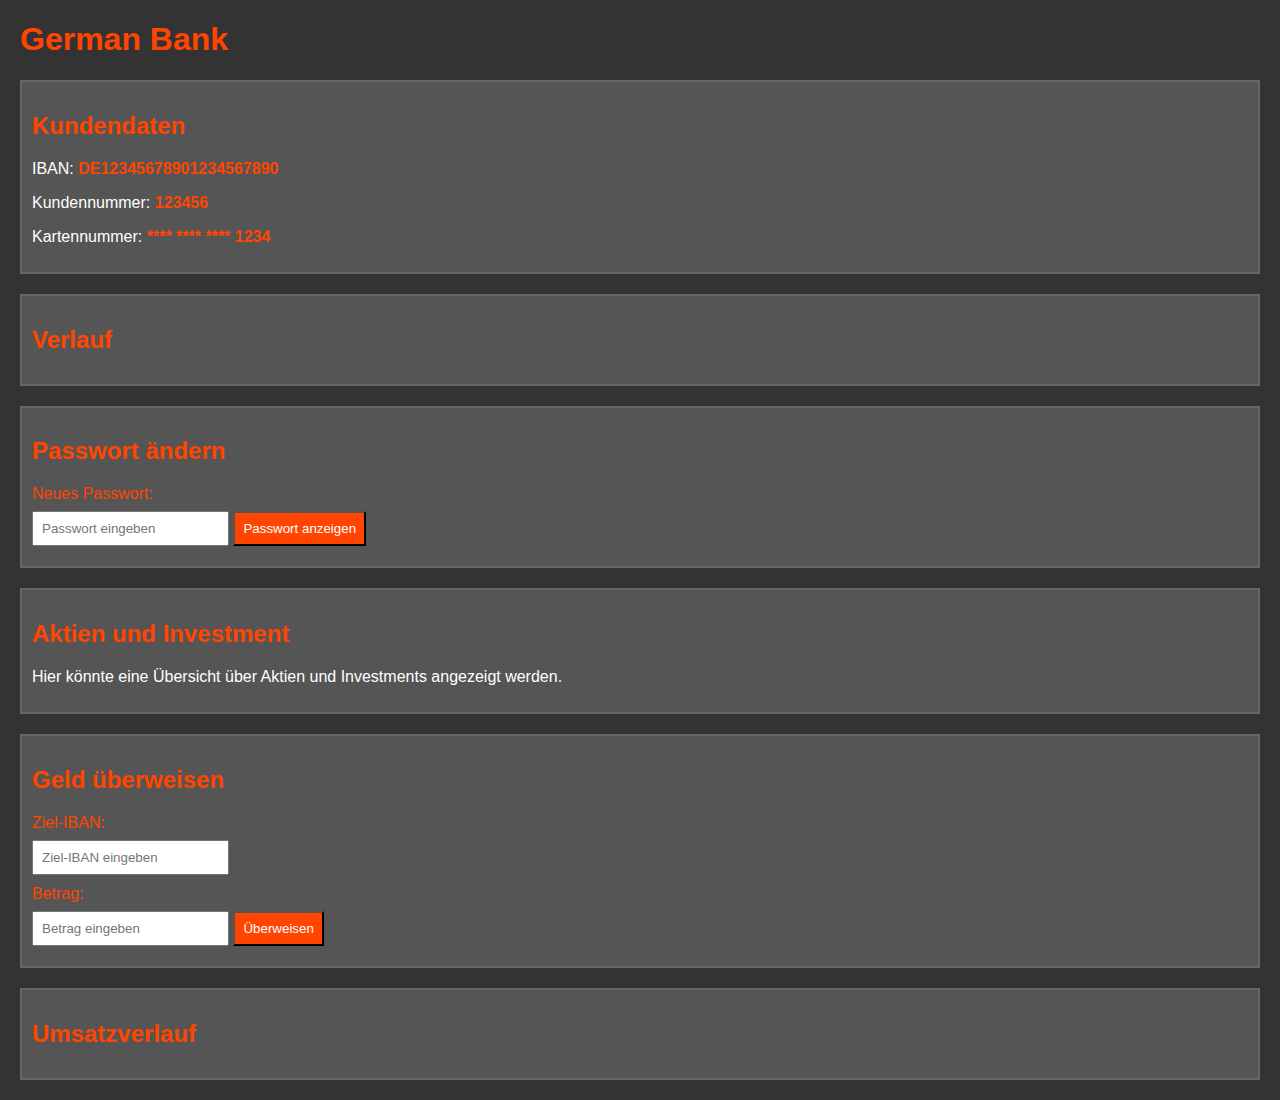
<file: index.html>
<!DOCTYPE html>
<html lang="de">
<head>
    <meta charset="UTF-8">
    <meta name="viewport" content="width=device-width, initial-scale=1.0">
    <title>German Bank</title>
    <style>
        body {
            font-family: Arial, sans-serif;
            margin: 20px;
            background-color: #333;
            color: #fff;
        }
        h1, h2 {
            color: #ff4500;
        }
        section {
            border: 2px solid #666;
            padding: 10px;
            margin-bottom: 20px;
            background-color: #555;
        }
        label {
            display: block;
            margin-bottom: 8px;
            color: #ff4500;
        }
        input, button {
            padding: 8px;
            margin-bottom: 10px;
        }
        button {
            background-color: #ff4500;
            color: #fff;
            cursor: pointer;
        }
        ul {
            list-style-type: none;
            padding: 0;
        }
        li {
            margin-bottom: 8px;
        }
        span {
            color: #ff4500;
            font-weight: bold;
        }
    </style>
</head>
<body>
    <h1>German Bank</h1>

    <section id="kundendaten">
        <h2>Kundendaten</h2>
        <p>IBAN: <span id="iban">DE12345678901234567890</span></p>
        <p>Kundennummer: <span id="kundennummer">123456</span></p>
        <p>Kartennummer: <span id="kartennummer">**** **** **** 1234</span></p>
    </section>

    <section id="verlauf">
        <h2>Verlauf</h2>
        <ul id="transaktionsverlauf">
            <!-- Hier werden die Transaktionen angezeigt -->
        </ul>
    </section>

    <section id="passwort">
        <h2>Passwort ändern</h2>
        <form>
            <label for="passwort">Neues Passwort:</label>
            <input type="password" id="passwort" name="passwort" placeholder="Passwort eingeben" required>
            <button type="button" onclick="maskierePasswort()">Passwort anzeigen</button>
        </form>
    </section>

    <section id="aktien">
        <h2>Aktien und Investment</h2>
        <p>Hier könnte eine Übersicht über Aktien und Investments angezeigt werden.</p>
    </section>

    <section id="ueberweisung">
        <h2>Geld überweisen</h2>
        <form>
            <label for="zielIBAN">Ziel-IBAN:</label>
            <input type="text" id="zielIBAN" name="zielIBAN" placeholder="Ziel-IBAN eingeben" required>
            <label for="betrag">Betrag:</label>
            <input type="number" id="betrag" name="betrag" placeholder="Betrag eingeben" required>
            <button type="button" onclick="ueberweisen()">Überweisen</button>
        </form>
    </section>

    <section id="umsatzverlauf">
        <h2>Umsatzverlauf</h2>
        <ul id="umsatzverlaufListe">
            <!-- Hier wird der Umsatzverlauf angezeigt -->
        </ul>
    </section>

    <script>
        function maskierePasswort() {
            var passwortInput = document.getElementById('passwort');
            passwortInput.type = (passwortInput.type === 'password') ? 'text' : 'password';
        }

        function ueberweisen() {
            // Hier könnte die Logik für die Geldüberweisung implementiert werden
        }
    </script>
</body>
</html>
</file>
